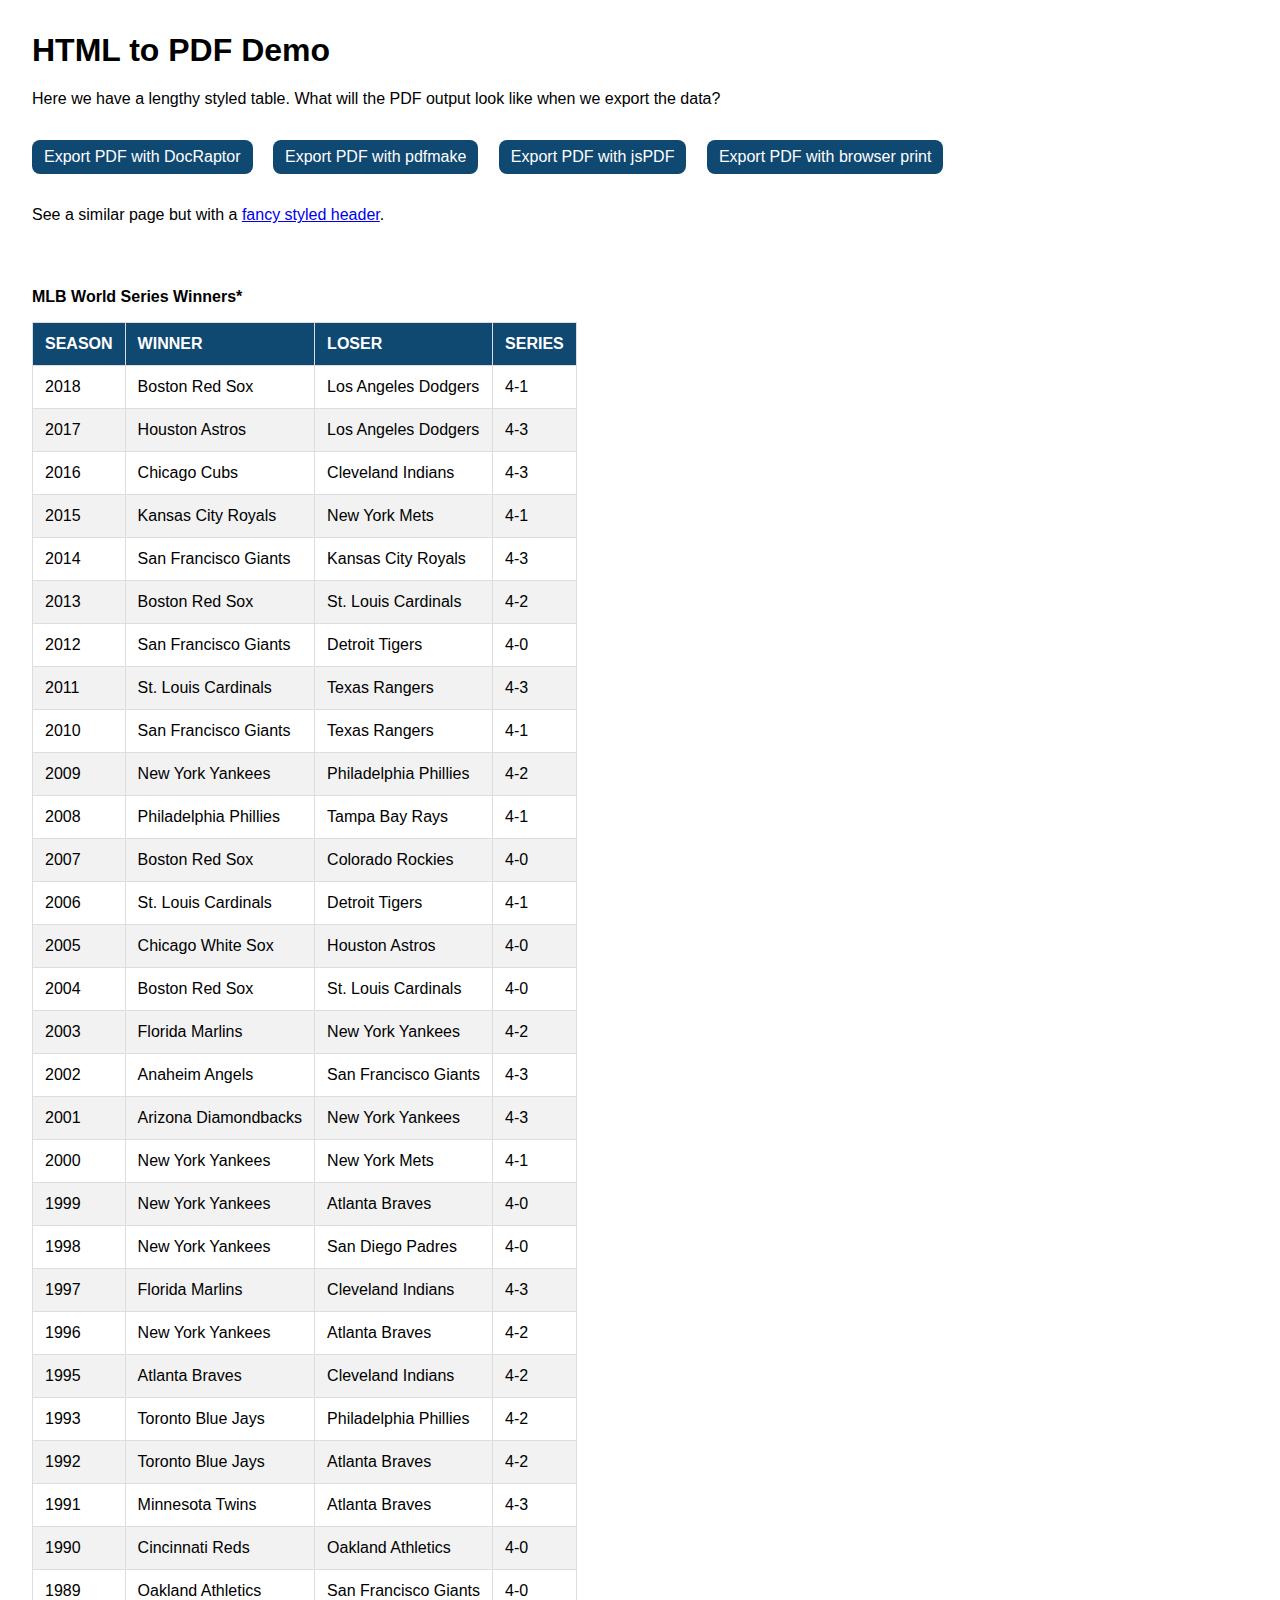
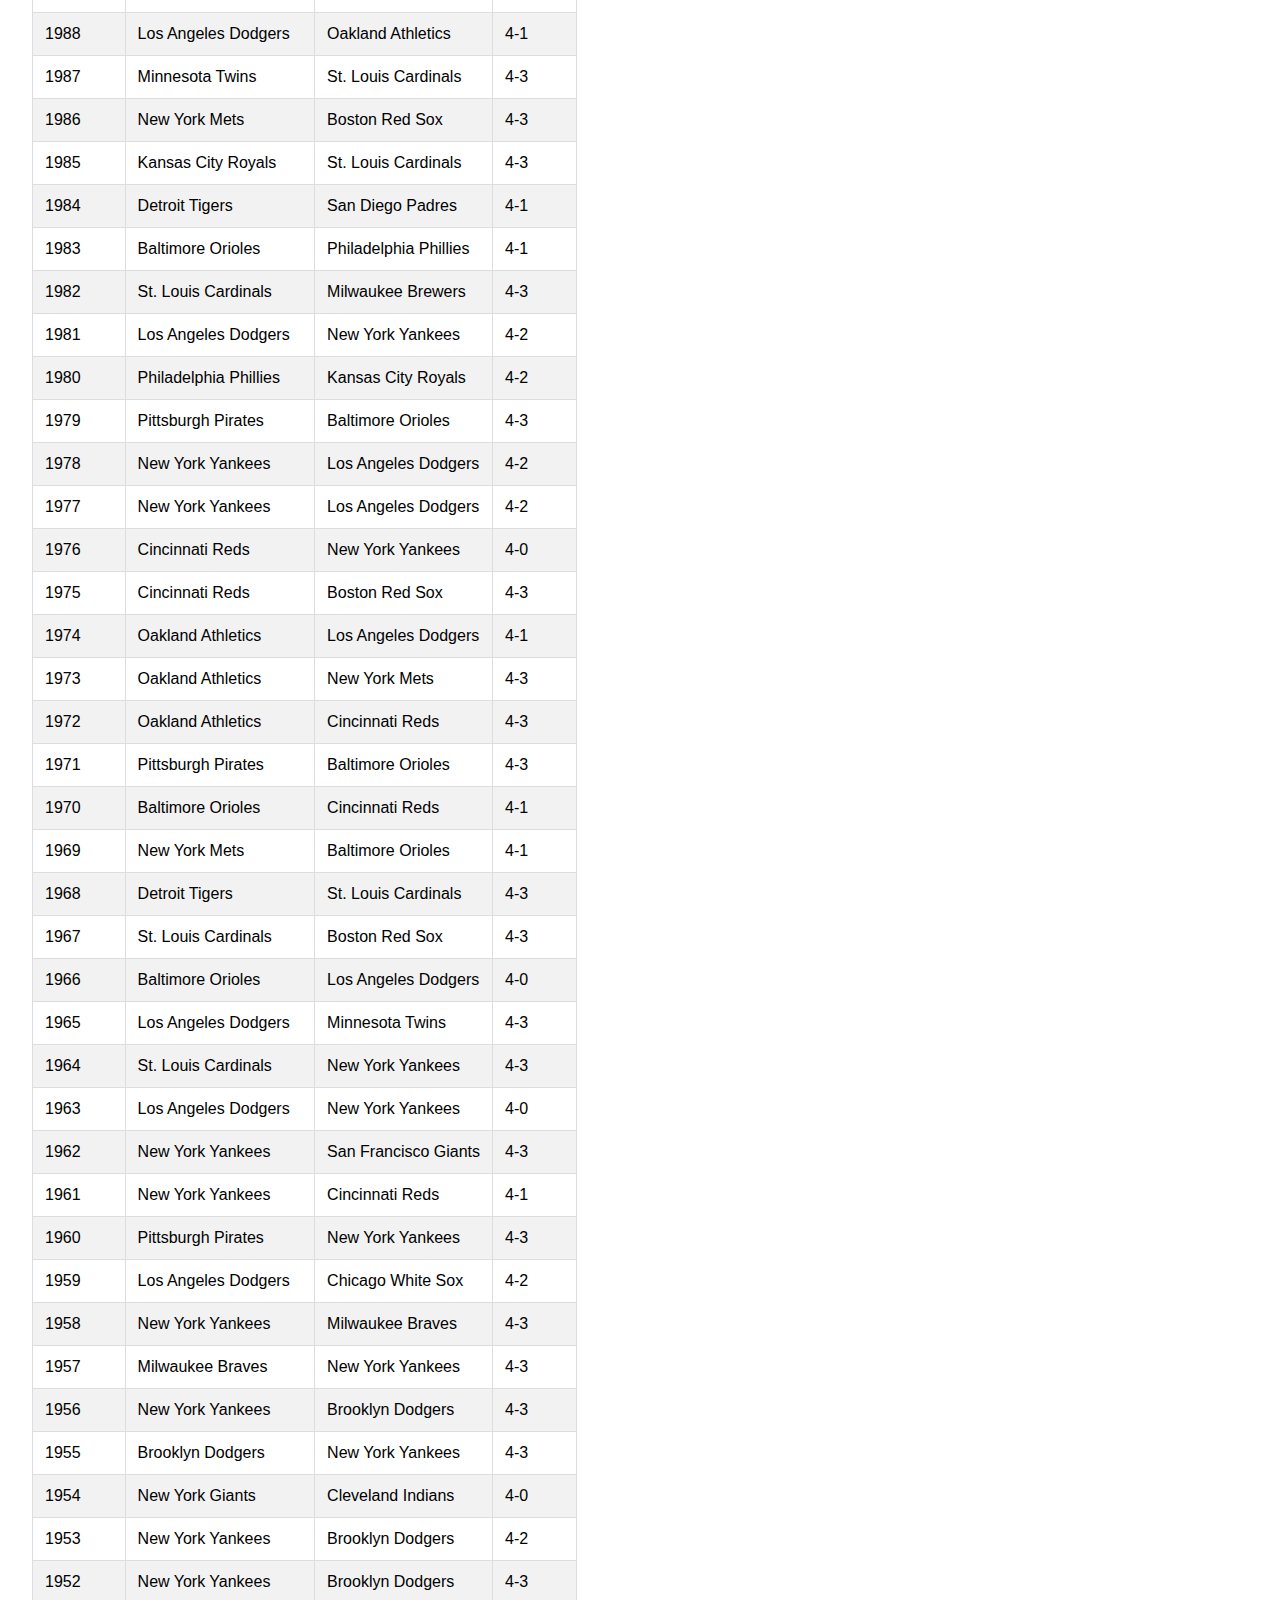
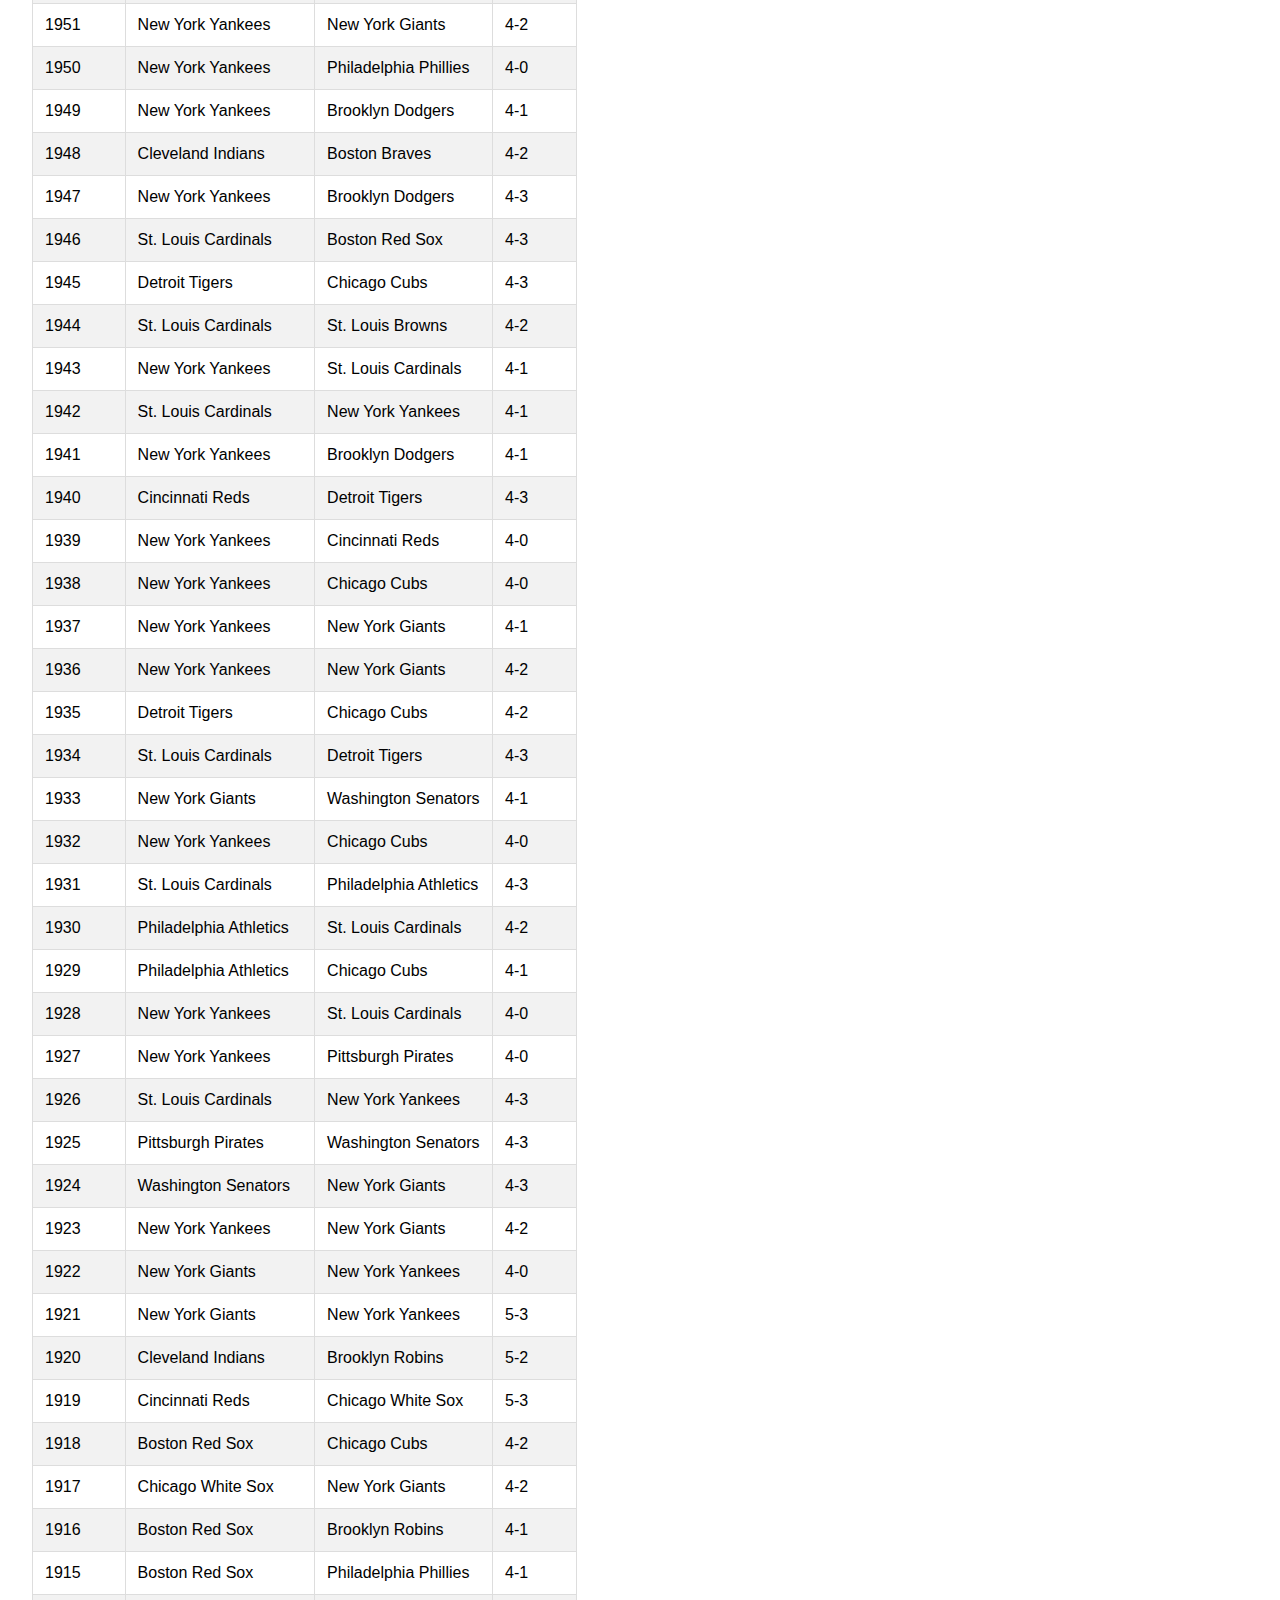
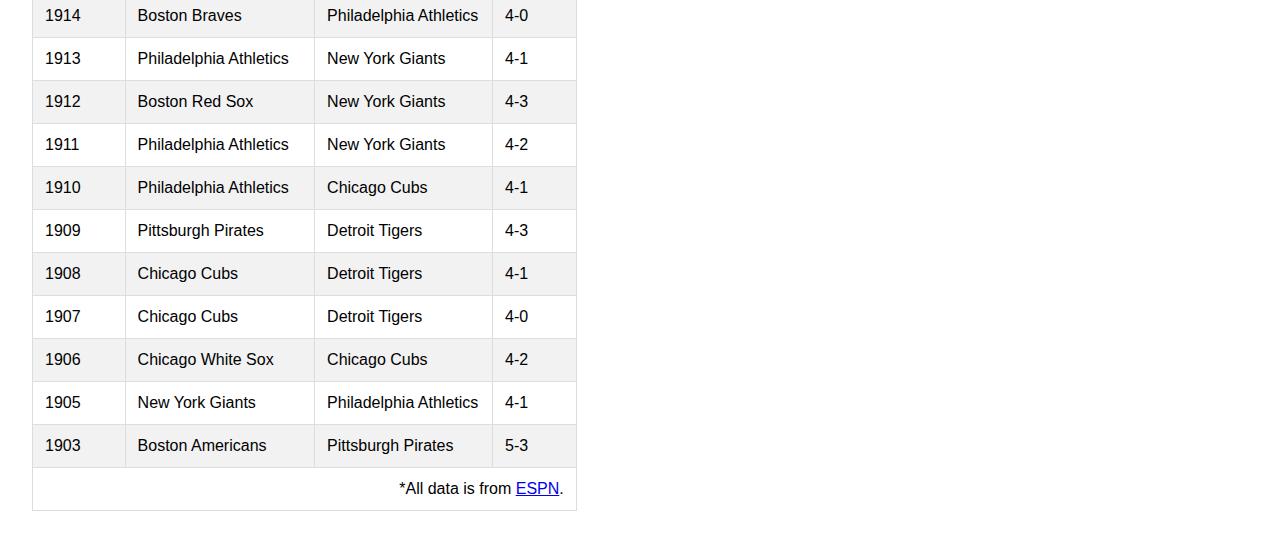
<file: index.html>
<!doctype html>
<html lang="en">
  <head>
    <meta charset="utf-8" />
    <title>HTML to PDF Demo</title>
    <meta name="description" content="HTML to PDF Demo" />
    <meta name="author" content="Tyler Hawkins" />
    <meta name="viewport" content="width=device-width, initial-scale=1" />
    <style>
      body,
      html {
        margin: 0;
        font-family: "Trebuchet MS", Arial, Helvetica, sans-serif;
      }

      html {
        padding: 0;
        font-size: 16px;
      }

      body {
        padding: 2rem;
        font-size: 100%;
      }

      h1 {
        margin-top: 0;
      }

      .buttonContainer {
        margin: 2rem 0;
      }

      .btn {
        padding: 0.5rem 0.75rem;
        font-size: 1rem;
        font-family: inherit;
        font-weight: normal;
        border: none;
        border-radius: 0.5rem;
        background: #0f4871;
        color: #fff;
        cursor: pointer;
        position: relative;
        max-width: 18rem;
        word-break: break-word;
        word-wrap: break-word;
        transition: all 0.5s;
        margin-right: 1rem;
      }

      .btn:focus,
      .btn:hover {
        outline: none;
      }

      .btn:focus::before,
      .btn:hover::before {
        box-shadow: #0f4871 0 0 0 0.0625rem;
        content: '';
        height: calc(100% + 0.25rem);
        left: 0;
        margin-left: -0.25rem;
        margin-top: -0.25rem;
        pointer-events: none;
        position: absolute;
        top: 0;
        width: calc(100% + 0.25rem);
        border-radius: inherit;
        padding: 0.125rem;
      }

      #styledHeaderLink {
        margin-top: 2rem;
      }

      #styledTable {
        border-collapse: collapse;
        width: auto;
      }

      #styledTable caption {
        text-align: left;
        margin: 2rem 0 1rem 0;
        font-weight: bold;
      }

      #styledTable td,
      #styledTable th {
        border: 0.0625rem solid #ddd;
        padding: 0.75rem;
      }

      #styledTable tr:nth-child(even) {
        background-color: #f2f2f2;
      }

      #styledTable tr:hover {
        background-color: #ddd;
      }

      #styledTable th {
        padding-top: 0.75rem;
        padding-bottom: 0.75rem;
        text-align: left;
        background-color: #0f4871;
        color: white;
      }

      #styledTable tfoot {
        text-align: right;
      }

      @media print {
        header,
        .buttonContainer {
          display: none;
        }
      }

      @page {
        margin-top: 80px;
        margin-bottom: 80px;
        @top {
          content: "MLB World Series Winners"
        }
        @bottom {
          /* footer with counter functions to insert page counters */
          content: "Page " counter(page) " of " counter(pages)
        }
      }
    </style>
  </head>
  <body>
    <main>
      <header>
        <h1>HTML to PDF Demo</h1>
        <p>Here we have a lengthy styled table. What will the PDF output look like when we export the data?</p>
      </header>
      <div class="buttonContainer">
        <button class="btn" id="docRaptor">Export PDF with DocRaptor</button>
        <button class="btn" id="pdfmake">Export PDF with pdfmake</button>
        <button class="btn" id="jsPDF">Export PDF with jsPDF</button>
        <button class="btn" id="browserPrint">Export PDF with browser print</button>
        <p id="styledHeaderLink">See a similar page but with a <a href="styled-header.html">fancy styled header</a>.</p>
      </div>
      <table id="styledTable">
        <caption>MLB World Series Winners*</caption>
        <thead>
          <tr class="colhead">
            <th>SEASON</th>
            <th>WINNER</th>
            <th>LOSER</th>
            <th>SERIES</th>
          </tr>
        </thead>
        <tbody>
          <tr class="oddrow">
            <td>2018</td>
            <td>Boston Red Sox</td>
            <td>Los Angeles Dodgers</td>
            <td>4-1</td>
          </tr>
          <tr class="evenrow">
            <td>2017</td>
            <td>Houston Astros</td>
            <td>Los Angeles Dodgers</td>
            <td>4-3</td>
          </tr>
          <tr class="oddrow">
            <td>2016</td>
            <td>Chicago Cubs</td>
            <td>Cleveland Indians</td>
            <td>4-3</td>
          </tr>
          <tr class="evenrow">
            <td>2015</td>
            <td>Kansas City Royals</td>
            <td>New York Mets</td>
            <td>4-1</td>
          </tr>
          <tr class="oddrow">
            <td>2014</td>
            <td>San Francisco Giants</td>
            <td>Kansas City Royals</td>
            <td>4-3</td>
          </tr>
          <tr class="evenrow">
            <td>2013</td>
            <td>Boston Red Sox</td>
            <td>St. Louis Cardinals</td>
            <td>4-2</td>
          </tr>
          <tr class="oddrow">
            <td>2012</td>
            <td>San Francisco Giants</td>
            <td>Detroit Tigers</td>
            <td>4-0</td>
          </tr>
          <tr class="evenrow">
            <td>2011</td>
            <td>St. Louis Cardinals</td>
            <td>Texas Rangers</td>
            <td>4-3</td>
          </tr>
          <tr class="oddrow">
            <td>2010</td>
            <td>San Francisco Giants</td>
            <td>Texas Rangers</td>
            <td>4-1</td>
          </tr>
          <tr class="evenrow">
            <td>2009</td>
            <td>New York Yankees</td>
            <td>Philadelphia Phillies</td>
            <td>4-2</td>
          </tr>
          <tr class="oddrow">
            <td>2008</td>
            <td>Philadelphia Phillies</td>
            <td>Tampa Bay Rays</td>
            <td>4-1</td>
          </tr>
          <tr class="evenrow">
            <td>2007</td>
            <td>Boston Red Sox</td>
            <td>Colorado Rockies</td>
            <td>4-0</td>
          </tr>
          <tr class="oddrow">
            <td>2006</td>
            <td>St. Louis Cardinals</td>
            <td>Detroit Tigers</td>
            <td>4-1</td>
          </tr>
          <tr class="evenrow">
            <td>2005</td>
            <td>Chicago White Sox</td>
            <td>Houston Astros</td>
            <td>4-0</td>
          </tr>
          <tr class="oddrow">
            <td>2004</td>
            <td>Boston Red Sox</td>
            <td>St. Louis Cardinals</td>
            <td>4-0</td>
          </tr>
          <tr class="evenrow">
            <td>2003</td>
            <td>Florida Marlins</td>
            <td>New York Yankees</td>
            <td>4-2</td>
          </tr>
          <tr class="oddrow">
            <td>2002</td>
            <td>Anaheim Angels</td>
            <td>San Francisco Giants</td>
            <td>4-3</td>
          </tr>
          <tr class="evenrow">
            <td>2001</td>
            <td>Arizona Diamondbacks</td>
            <td>New York Yankees</td>
            <td>4-3</td>
          </tr>
          <tr class="oddrow">
            <td>2000</td>
            <td>New York Yankees</td>
            <td>New York Mets</td>
            <td>4-1</td>
          </tr>
          <tr class="evenrow">
            <td>1999</td>
            <td>New York Yankees</td>
            <td>Atlanta Braves</td>
            <td>4-0</td>
          </tr>
          <tr class="oddrow">
            <td>1998</td>
            <td>New York Yankees</td>
            <td>San Diego Padres</td>
            <td>4-0</td>
          </tr>
          <tr class="evenrow">
            <td>1997</td>
            <td>Florida Marlins</td>
            <td>Cleveland Indians</td>
            <td>4-3</td>
          </tr>
          <tr class="oddrow">
            <td>1996</td>
            <td>New York Yankees</td>
            <td>Atlanta Braves</td>
            <td>4-2</td>
          </tr>
          <tr class="evenrow">
            <td>1995</td>
            <td>Atlanta Braves</td>
            <td>Cleveland Indians</td>
            <td>4-2</td>
          </tr>
          <tr class="oddrow">
            <td>1993</td>
            <td>Toronto Blue Jays</td>
            <td>Philadelphia Phillies</td>
            <td>4-2</td>
          </tr>
          <tr class="evenrow">
            <td>1992</td>
            <td>Toronto Blue Jays</td>
            <td>Atlanta Braves</td>
            <td>4-2</td>
          </tr>
          <tr class="oddrow">
            <td>1991</td>
            <td>Minnesota Twins</td>
            <td>Atlanta Braves</td>
            <td>4-3</td>
          </tr>
          <tr class="evenrow">
            <td>1990</td>
            <td>Cincinnati Reds</td>
            <td>Oakland Athletics</td>
            <td>4-0</td>
          </tr>
          <tr class="oddrow">
            <td>1989</td>
            <td>Oakland Athletics</td>
            <td>San Francisco Giants</td>
            <td>4-0</td>
          </tr>
          <tr class="evenrow">
            <td>1988</td>
            <td>Los Angeles Dodgers</td>
            <td>Oakland Athletics</td>
            <td>4-1</td>
          </tr>
          <tr class="oddrow">
            <td>1987</td>
            <td>Minnesota Twins</td>
            <td>St. Louis Cardinals</td>
            <td>4-3</td>
          </tr>
          <tr class="evenrow">
            <td>1986</td>
            <td>New York Mets</td>
            <td>Boston Red Sox</td>
            <td>4-3</td>
          </tr>
          <tr class="oddrow">
            <td>1985</td>
            <td>Kansas City Royals</td>
            <td>St. Louis Cardinals</td>
            <td>4-3</td>
          </tr>
          <tr class="evenrow">
            <td>1984</td>
            <td>Detroit Tigers</td>
            <td>San Diego Padres</td>
            <td>4-1</td>
          </tr>
          <tr class="oddrow">
            <td>1983</td>
            <td>Baltimore Orioles</td>
            <td>Philadelphia Phillies</td>
            <td>4-1</td>
          </tr>
          <tr class="evenrow">
            <td>1982</td>
            <td>St. Louis Cardinals</td>
            <td>Milwaukee Brewers</td>
            <td>4-3</td>
          </tr>
          <tr class="oddrow">
            <td>1981</td>
            <td>Los Angeles Dodgers</td>
            <td>New York Yankees</td>
            <td>4-2</td>
          </tr>
          <tr class="evenrow">
            <td>1980</td>
            <td>Philadelphia Phillies</td>
            <td>Kansas City Royals</td>
            <td>4-2</td>
          </tr>
          <tr class="oddrow">
            <td>1979</td>
            <td>Pittsburgh Pirates</td>
            <td>Baltimore Orioles</td>
            <td>4-3</td>
          </tr>
          <tr class="evenrow">
            <td>1978</td>
            <td>New York Yankees</td>
            <td>Los Angeles Dodgers</td>
            <td>4-2</td>
          </tr>
          <tr class="oddrow">
            <td>1977</td>
            <td>New York Yankees</td>
            <td>Los Angeles Dodgers</td>
            <td>4-2</td>
          </tr>
          <tr class="evenrow">
            <td>1976</td>
            <td>Cincinnati Reds</td>
            <td>New York Yankees</td>
            <td>4-0</td>
          </tr>
          <tr class="oddrow">
            <td>1975</td>
            <td>Cincinnati Reds</td>
            <td>Boston Red Sox</td>
            <td>4-3</td>
          </tr>
          <tr class="evenrow">
            <td>1974</td>
            <td>Oakland Athletics</td>
            <td>Los Angeles Dodgers</td>
            <td>4-1</td>
          </tr>
          <tr class="oddrow">
            <td>1973</td>
            <td>Oakland Athletics</td>
            <td>New York Mets</td>
            <td>4-3</td>
          </tr>
          <tr class="evenrow">
            <td>1972</td>
            <td>Oakland Athletics</td>
            <td>Cincinnati Reds</td>
            <td>4-3</td>
          </tr>
          <tr class="oddrow">
            <td>1971</td>
            <td>Pittsburgh Pirates</td>
            <td>Baltimore Orioles</td>
            <td>4-3</td>
          </tr>
          <tr class="evenrow">
            <td>1970</td>
            <td>Baltimore Orioles</td>
            <td>Cincinnati Reds</td>
            <td>4-1</td>
          </tr>
          <tr class="oddrow">
            <td>1969</td>
            <td>New York Mets</td>
            <td>Baltimore Orioles</td>
            <td>4-1</td>
          </tr>
          <tr class="evenrow">
            <td>1968</td>
            <td>Detroit Tigers</td>
            <td>St. Louis Cardinals</td>
            <td>4-3</td>
          </tr>
          <tr class="oddrow">
            <td>1967</td>
            <td>St. Louis Cardinals</td>
            <td>Boston Red Sox</td>
            <td>4-3</td>
          </tr>
          <tr class="evenrow">
            <td>1966</td>
            <td>Baltimore Orioles</td>
            <td>Los Angeles Dodgers</td>
            <td>4-0</td>
          </tr>
          <tr class="oddrow">
            <td>1965</td>
            <td>Los Angeles Dodgers</td>
            <td>Minnesota Twins</td>
            <td>4-3</td>
          </tr>
          <tr class="evenrow">
            <td>1964</td>
            <td>St. Louis Cardinals</td>
            <td>New York Yankees</td>
            <td>4-3</td>
          </tr>
          <tr class="oddrow">
            <td>1963</td>
            <td>Los Angeles Dodgers</td>
            <td>New York Yankees</td>
            <td>4-0</td>
          </tr>
          <tr class="evenrow">
            <td>1962</td>
            <td>New York Yankees</td>
            <td>San Francisco Giants</td>
            <td>4-3</td>
          </tr>
          <tr class="oddrow">
            <td>1961</td>
            <td>New York Yankees</td>
            <td>Cincinnati Reds</td>
            <td>4-1</td>
          </tr>
          <tr class="evenrow">
            <td>1960</td>
            <td>Pittsburgh Pirates</td>
            <td>New York Yankees</td>
            <td>4-3</td>
          </tr>
          <tr class="oddrow">
            <td>1959</td>
            <td>Los Angeles Dodgers</td>
            <td>Chicago White Sox</td>
            <td>4-2</td>
          </tr>
          <tr class="evenrow">
            <td>1958</td>
            <td>New York Yankees</td>
            <td>Milwaukee Braves</td>
            <td>4-3</td>
          </tr>
          <tr class="oddrow">
            <td>1957</td>
            <td>Milwaukee Braves</td>
            <td>New York Yankees</td>
            <td>4-3</td>
          </tr>
          <tr class="evenrow">
            <td>1956</td>
            <td>New York Yankees</td>
            <td>Brooklyn Dodgers</td>
            <td>4-3</td>
          </tr>
          <tr class="oddrow">
            <td>1955</td>
            <td>Brooklyn Dodgers</td>
            <td>New York Yankees</td>
            <td>4-3</td>
          </tr>
          <tr class="evenrow">
            <td>1954</td>
            <td>New York Giants</td>
            <td>Cleveland Indians</td>
            <td>4-0</td>
          </tr>
          <tr class="oddrow">
            <td>1953</td>
            <td>New York Yankees</td>
            <td>Brooklyn Dodgers</td>
            <td>4-2</td>
          </tr>
          <tr class="evenrow">
            <td>1952</td>
            <td>New York Yankees</td>
            <td>Brooklyn Dodgers</td>
            <td>4-3</td>
          </tr>
          <tr class="oddrow">
            <td>1951</td>
            <td>New York Yankees</td>
            <td>New York Giants</td>
            <td>4-2</td>
          </tr>
          <tr class="evenrow">
            <td>1950</td>
            <td>New York Yankees</td>
            <td>Philadelphia Phillies</td>
            <td>4-0</td>
          </tr>
          <tr class="oddrow">
            <td>1949</td>
            <td>New York Yankees</td>
            <td>Brooklyn Dodgers</td>
            <td>4-1</td>
          </tr>
          <tr class="evenrow">
            <td>1948</td>
            <td>Cleveland Indians</td>
            <td>Boston Braves</td>
            <td>4-2</td>
          </tr>
          <tr class="oddrow">
            <td>1947</td>
            <td>New York Yankees</td>
            <td>Brooklyn Dodgers</td>
            <td>4-3</td>
          </tr>
          <tr class="evenrow">
            <td>1946</td>
            <td>St. Louis Cardinals</td>
            <td>Boston Red Sox</td>
            <td>4-3</td>
          </tr>
          <tr class="oddrow">
            <td>1945</td>
            <td>Detroit Tigers</td>
            <td>Chicago Cubs</td>
            <td>4-3</td>
          </tr>
          <tr class="evenrow">
            <td>1944</td>
            <td>St. Louis Cardinals</td>
            <td>St. Louis Browns</td>
            <td>4-2</td>
          </tr>
          <tr class="oddrow">
            <td>1943</td>
            <td>New York Yankees</td>
            <td>St. Louis Cardinals</td>
            <td>4-1</td>
          </tr>
          <tr class="evenrow">
            <td>1942</td>
            <td>St. Louis Cardinals</td>
            <td>New York Yankees</td>
            <td>4-1</td>
          </tr>
          <tr class="oddrow">
            <td>1941</td>
            <td>New York Yankees</td>
            <td>Brooklyn Dodgers</td>
            <td>4-1</td>
          </tr>
          <tr class="evenrow">
            <td>1940</td>
            <td>Cincinnati Reds</td>
            <td>Detroit Tigers</td>
            <td>4-3</td>
          </tr>
          <tr class="oddrow">
            <td>1939</td>
            <td>New York Yankees</td>
            <td>Cincinnati Reds</td>
            <td>4-0</td>
          </tr>
          <tr class="evenrow">
            <td>1938</td>
            <td>New York Yankees</td>
            <td>Chicago Cubs</td>
            <td>4-0</td>
          </tr>
          <tr class="oddrow">
            <td>1937</td>
            <td>New York Yankees</td>
            <td>New York Giants</td>
            <td>4-1</td>
          </tr>
          <tr class="evenrow">
            <td>1936</td>
            <td>New York Yankees</td>
            <td>New York Giants</td>
            <td>4-2</td>
          </tr>
          <tr class="oddrow">
            <td>1935</td>
            <td>Detroit Tigers</td>
            <td>Chicago Cubs</td>
            <td>4-2</td>
          </tr>
          <tr class="evenrow">
            <td>1934</td>
            <td>St. Louis Cardinals</td>
            <td>Detroit Tigers</td>
            <td>4-3</td>
          </tr>
          <tr class="oddrow">
            <td>1933</td>
            <td>New York Giants</td>
            <td>Washington Senators</td>
            <td>4-1</td>
          </tr>
          <tr class="evenrow">
            <td>1932</td>
            <td>New York Yankees</td>
            <td>Chicago Cubs</td>
            <td>4-0</td>
          </tr>
          <tr class="oddrow">
            <td>1931</td>
            <td>St. Louis Cardinals</td>
            <td>Philadelphia Athletics</td>
            <td>4-3</td>
          </tr>
          <tr class="evenrow">
            <td>1930</td>
            <td>Philadelphia Athletics</td>
            <td>St. Louis Cardinals</td>
            <td>4-2</td>
          </tr>
          <tr class="oddrow">
            <td>1929</td>
            <td>Philadelphia Athletics</td>
            <td>Chicago Cubs</td>
            <td>4-1</td>
          </tr>
          <tr class="evenrow">
            <td>1928</td>
            <td>New York Yankees</td>
            <td>St. Louis Cardinals</td>
            <td>4-0</td>
          </tr>
          <tr class="oddrow">
            <td>1927</td>
            <td>New York Yankees</td>
            <td>Pittsburgh Pirates</td>
            <td>4-0</td>
          </tr>
          <tr class="evenrow">
            <td>1926</td>
            <td>St. Louis Cardinals</td>
            <td>New York Yankees</td>
            <td>4-3</td>
          </tr>
          <tr class="oddrow">
            <td>1925</td>
            <td>Pittsburgh Pirates</td>
            <td>Washington Senators</td>
            <td>4-3</td>
          </tr>
          <tr class="evenrow">
            <td>1924</td>
            <td>Washington Senators</td>
            <td>New York Giants</td>
            <td>4-3</td>
          </tr>
          <tr class="oddrow">
            <td>1923</td>
            <td>New York Yankees</td>
            <td>New York Giants</td>
            <td>4-2</td>
          </tr>
          <tr class="evenrow">
            <td>1922</td>
            <td>New York Giants</td>
            <td>New York Yankees</td>
            <td>4-0</td>
          </tr>
          <tr class="oddrow">
            <td>1921</td>
            <td>New York Giants</td>
            <td>New York Yankees</td>
            <td>5-3</td>
          </tr>
          <tr class="evenrow">
            <td>1920</td>
            <td>Cleveland Indians</td>
            <td>Brooklyn Robins</td>
            <td>5-2</td>
          </tr>
          <tr class="oddrow">
            <td>1919</td>
            <td>Cincinnati Reds</td>
            <td>Chicago White Sox</td>
            <td>5-3</td>
          </tr>
          <tr class="evenrow">
            <td>1918</td>
            <td>Boston Red Sox</td>
            <td>Chicago Cubs</td>
            <td>4-2</td>
          </tr>
          <tr class="oddrow">
            <td>1917</td>
            <td>Chicago White Sox</td>
            <td>New York Giants</td>
            <td>4-2</td>
          </tr>
          <tr class="evenrow">
            <td>1916</td>
            <td>Boston Red Sox</td>
            <td>Brooklyn Robins</td>
            <td>4-1</td>
          </tr>
          <tr class="oddrow">
            <td>1915</td>
            <td>Boston Red Sox</td>
            <td>Philadelphia Phillies</td>
            <td>4-1</td>
          </tr>
          <tr class="evenrow">
            <td>1914</td>
            <td>Boston Braves</td>
            <td>Philadelphia Athletics</td>
            <td>4-0</td>
          </tr>
          <tr class="oddrow">
            <td>1913</td>
            <td>Philadelphia Athletics</td>
            <td>New York Giants</td>
            <td>4-1</td>
          </tr>
          <tr class="evenrow">
            <td>1912</td>
            <td>Boston Red Sox</td>
            <td>New York Giants</td>
            <td>4-3</td>
          </tr>
          <tr class="oddrow">
            <td>1911</td>
            <td>Philadelphia Athletics</td>
            <td>New York Giants</td>
            <td>4-2</td>
          </tr>
          <tr class="evenrow">
            <td>1910</td>
            <td>Philadelphia Athletics</td>
            <td>Chicago Cubs</td>
            <td>4-1</td>
          </tr>
          <tr class="oddrow">
            <td>1909</td>
            <td>Pittsburgh Pirates</td>
            <td>Detroit Tigers</td>
            <td>4-3</td>
          </tr>
          <tr class="evenrow">
            <td>1908</td>
            <td>Chicago Cubs</td>
            <td>Detroit Tigers</td>
            <td>4-1</td>
          </tr>
          <tr class="oddrow">
            <td>1907</td>
            <td>Chicago Cubs</td>
            <td>Detroit Tigers</td>
            <td>4-0</td>
          </tr>
          <tr class="evenrow">
            <td>1906</td>
            <td>Chicago White Sox</td>
            <td>Chicago Cubs</td>
            <td>4-2</td>
          </tr>
          <tr class="oddrow">
            <td>1905</td>
            <td>New York Giants</td>
            <td>Philadelphia Athletics</td>
            <td>4-1</td>
          </tr>
          <tr class="evenrow">
            <td>1903</td>
            <td>Boston Americans</td>
            <td>Pittsburgh Pirates</td>
            <td>5-3</td>
          </tr>
        </tbody>
        <tfoot>
          <tr>
            <td colspan="4">*All data is from <a href="http://www.espn.com/mlb/worldseries/history/winners">ESPN</a>.</td>
          </tr>
        </tfoot>
      </table>
    </main>

    <!-- For DocRaptor -->
    <script src="scripts/docraptor.1.0.0.js"></script>

    <!-- For pdfmake -->
    <script src="scripts/pdfmake.0.1.68.min.js"></script>
    <script src="scripts/pdfmake.vfs_fonts.0.1.68.min.js"></script>
    
    <!-- For jsPDF -->
    <script src="scripts/html2canvas.1.0.0-rc.7.js"></script>
    <script src="scripts/dompurify.2.2.0.min.js"></script>
    <script src="scripts/jspdf.2.1.1.umd.min.js"></script>

    <!-- PDF export methods I wrote using the libraries above -->
    <script src="scripts/pdfExportMethods.js"></script>
  </body>
</html>
</file>
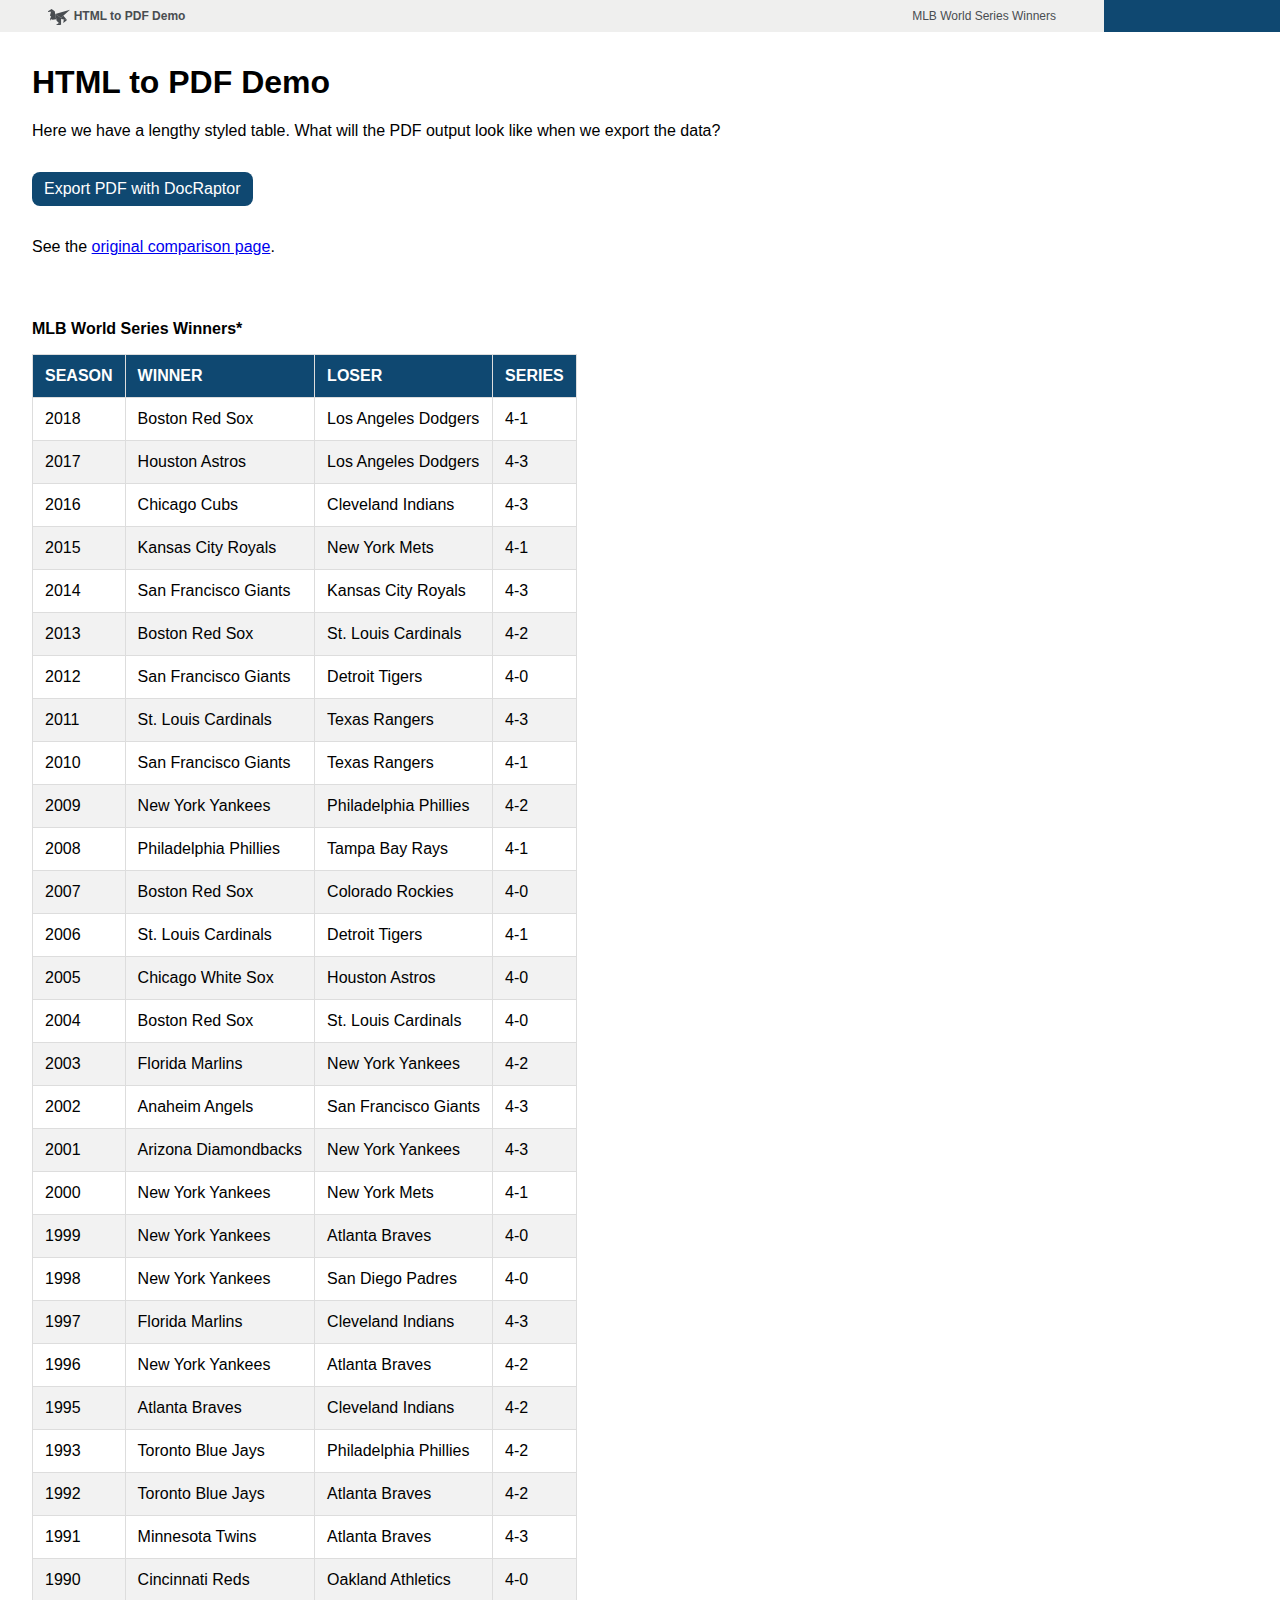
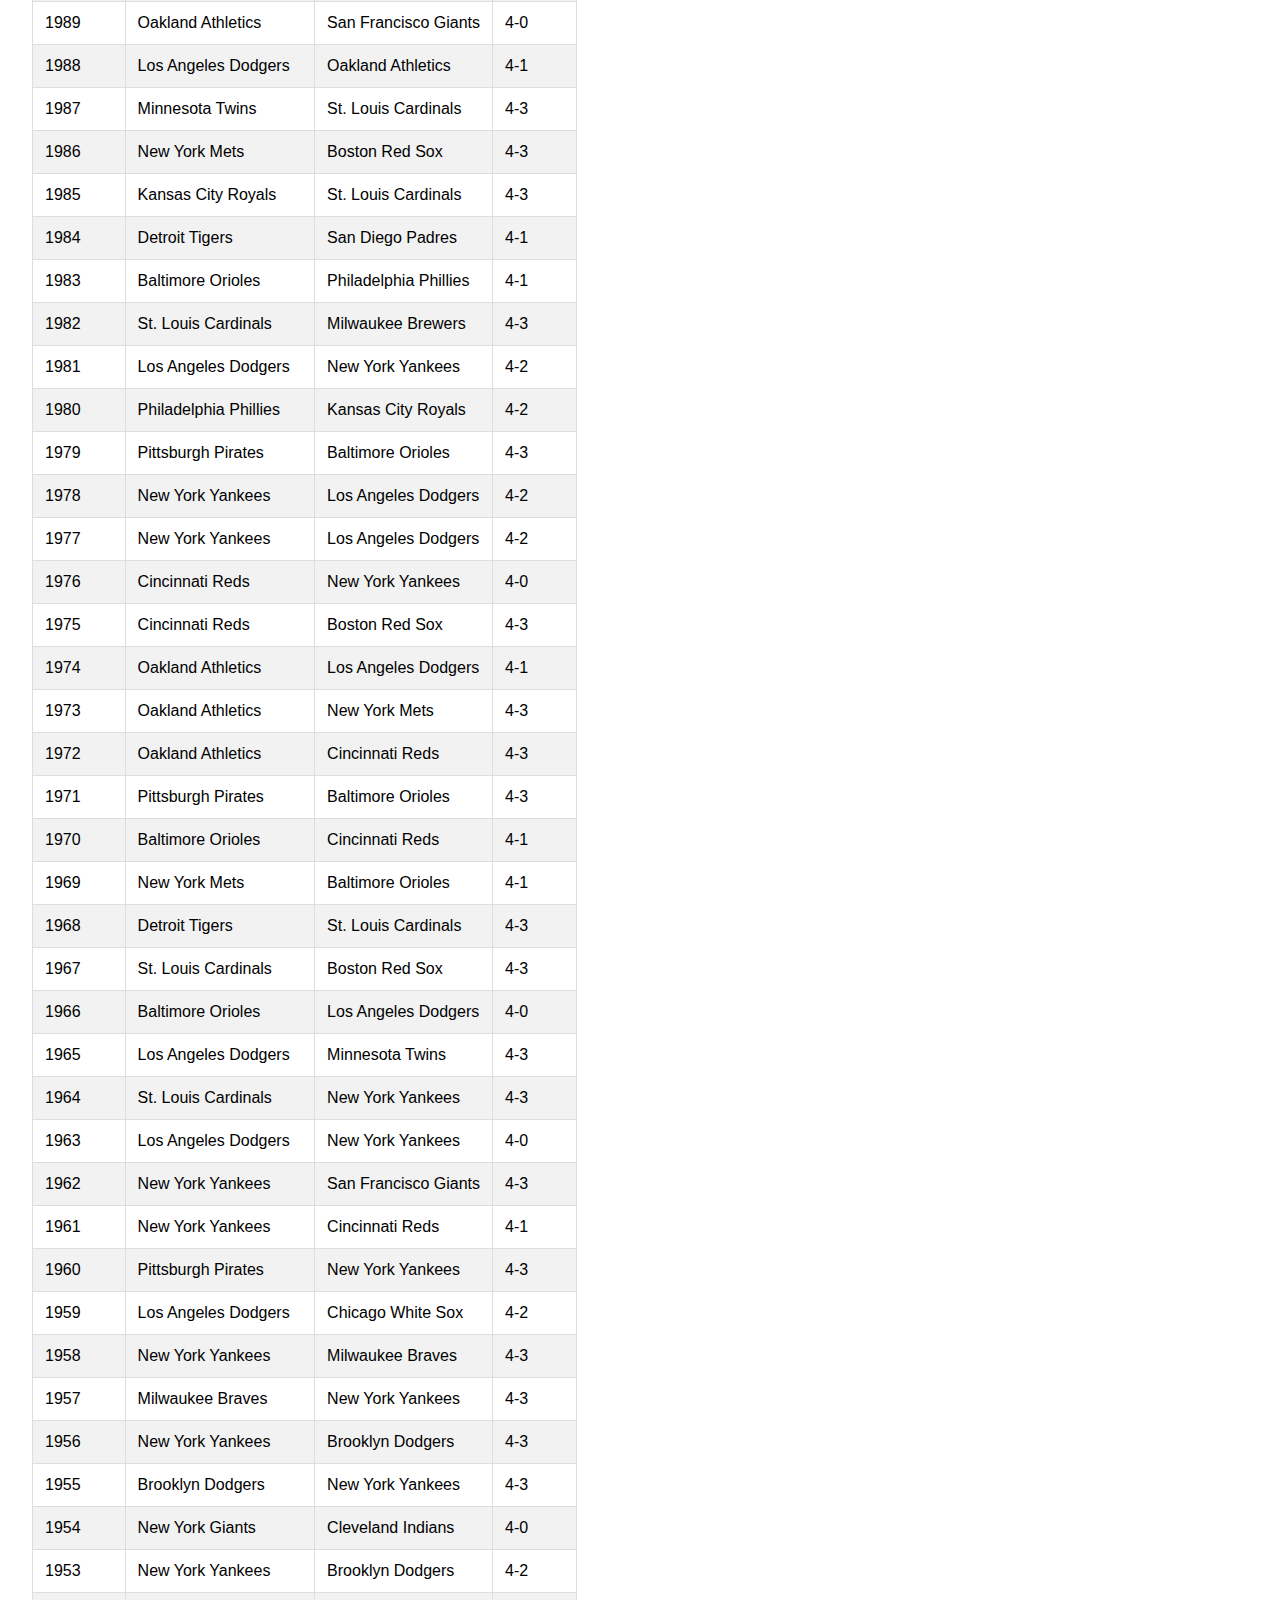
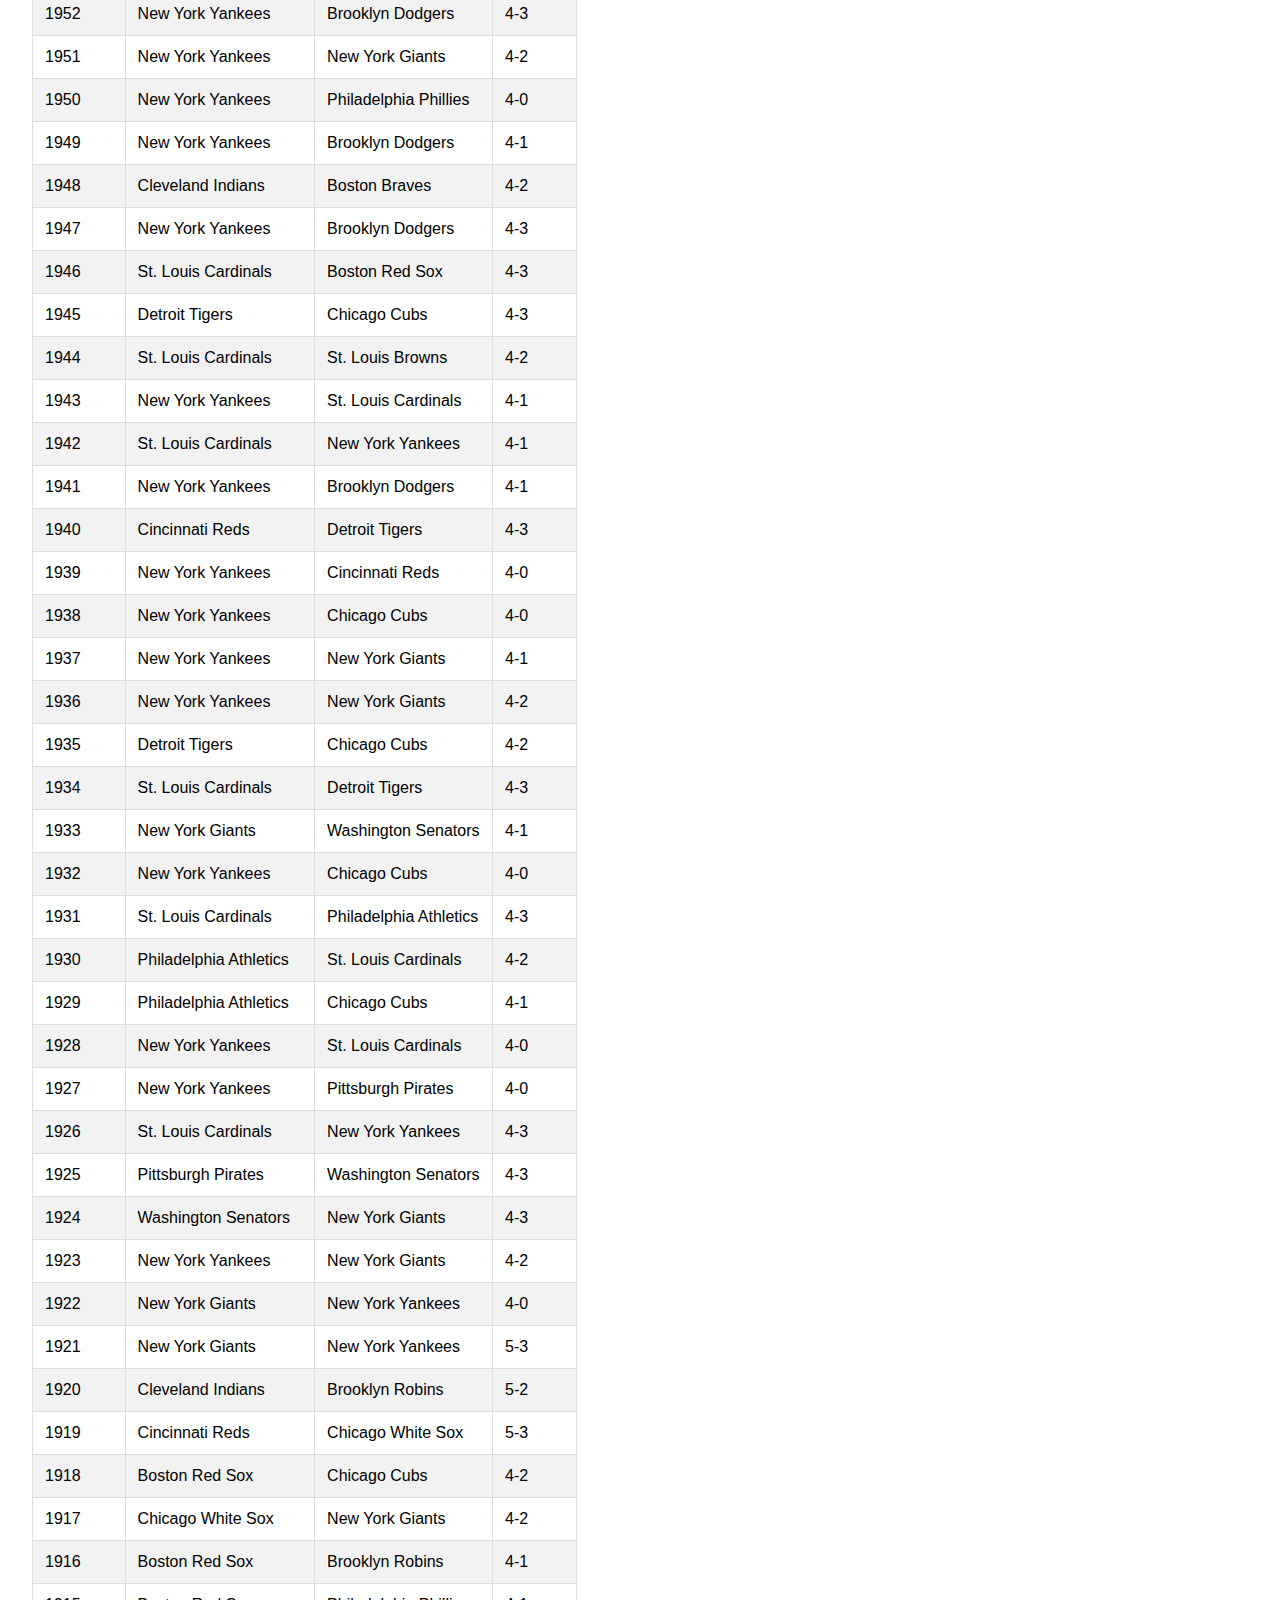
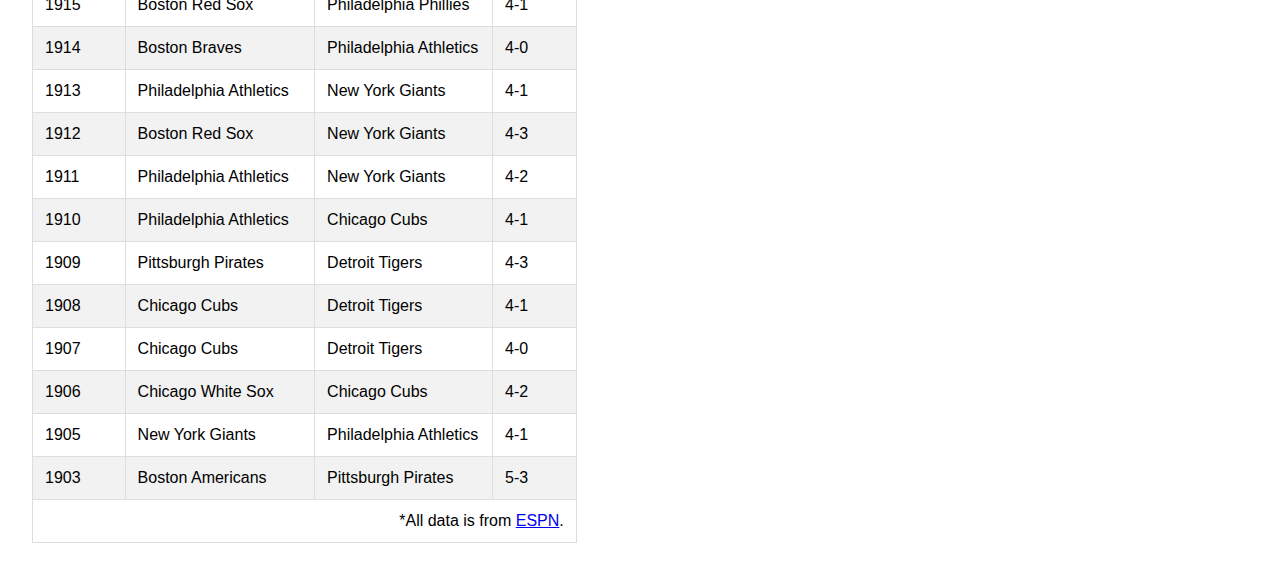
<file: styled-header.html>
<!doctype html>
<html lang="en">
  <head>
    <meta charset="utf-8" />
    <title>HTML to PDF Demo</title>
    <meta name="description" content="HTML to PDF Demo" />
    <meta name="author" content="Tyler Hawkins" />
    <meta name="viewport" content="width=device-width, initial-scale=1" />
    <style>
      body,
      html {
        margin: 0;
        font-family: "Trebuchet MS", Arial, Helvetica, sans-serif;
      }

      html {
        padding: 0;
        font-size: 16px;
      }

      body {
        padding: 2rem;
        font-size: 100%;
      }

      h1 {
        margin-top: 0;
      }

      .buttonContainer {
        margin: 2rem 0;
      }

      .btn {
        padding: 0.5rem 0.75rem;
        font-size: 1rem;
        font-family: inherit;
        font-weight: normal;
        border: none;
        border-radius: 0.5rem;
        background: #0f4871;
        color: #fff;
        cursor: pointer;
        position: relative;
        max-width: 18rem;
        word-break: break-word;
        word-wrap: break-word;
        transition: all 0.5s;
        margin-right: 1rem;
      }

      .btn:focus,
      .btn:hover {
        outline: none;
      }

      .btn:focus::before,
      .btn:hover::before {
        box-shadow: #0f4871 0 0 0 0.0625rem;
        content: '';
        height: calc(100% + 0.25rem);
        left: 0;
        margin-left: -0.25rem;
        margin-top: -0.25rem;
        pointer-events: none;
        position: absolute;
        top: 0;
        width: calc(100% + 0.25rem);
        border-radius: inherit;
        padding: 0.125rem;
      }

      #originalPageLink {
        margin-top: 2rem;
      }

      #styledTable {
        border-collapse: collapse;
        width: auto;
      }

      #styledTable caption {
        text-align: left;
        margin: 2rem 0 1rem 0;
        font-weight: bold;
      }

      #styledTable td,
      #styledTable th {
        border: 0.0625rem solid #ddd;
        padding: 0.75rem;
      }

      #styledTable tr:nth-child(even) {
        background-color: #f2f2f2;
      }

      #styledTable tr:hover {
        background-color: #ddd;
      }

      #styledTable th {
        padding-top: 0.75rem;
        padding-bottom: 0.75rem;
        text-align: left;
        background-color: #0f4871;
        color: white;
      }

      #styledTable tfoot {
        text-align: right;
      }

      @media print {
        #nonPrintHeader,
        .buttonContainer {
          display: none;
        }
      }

      /*
      This section shows how we use our <header> as the document header. More information
      on headers can be found at:
      https://help.docraptor.com/en/articles/1067094-headers-footers-for-pdfs
      */
      @page {
        margin: 6rem 0 3rem;
        @top {
          content: flow(header-flow);
          vertical-align: bottom;
        }
      }

      header {
        flow: static(header-flow);
      }


      /*
      Page numbers are simple! Visit our documentation for other counter
      styles, how to reset the counters, and much more:
      https://help.docraptor.com/en/articles/1082618-page-numbers
      */
      .headerPageNumber {
        content: "Page " counter(page);
      }

      .headerBar {
        display: flex;
        height: 2rem;
        font-size: 0.75rem;
        line-height: 2rem;
        color: #494D51;
        background-color: #EFEFEE;
        margin: -2rem -2rem 2rem -2rem;
      }

      .headerLogo {
        padding-left: 3rem;
        font-weight: 600;
      }

      .headerText {
        text-align: right;
        flex-grow: 1;
        padding-right: 3rem;
      }

      .headerLogo svg {
        height: 1rem;
        width: auto;
        vertical-align: middle;
        fill: #494D51;
      }

      .headerPageNumber {
        padding-right: 3rem;
        width: 8rem;
        background-color: #0f4871;
        color: #FFF;
        text-align: right;
        font-weight: 600;
      }
    </style>
  </head>
  <body>
    <main>
      <header id="docRaptorHeader">
        <div class="headerBar">
          <div class="headerLogo">
            <svg xmlns="http://www.w3.org/2000/svg" xmlns:xlink="http://www.w3.org/1999/xlink" width="60" height="43" viewBox="0 0 60 43">
              <path fill-rule="evenodd" d="M30.9175892,37.6568047 L38.6666667,43 L25.3333333,43 L30.9175892,37.6568047 Z M40.2666667,14.2485207 L36.8506093,31.3370806 L24.9163521,42.7455621 L24.8,24.0158974 L40.2666667,14.2485207 Z M17.5368486,28.4970414 L18.9333333,37.9112426 L9.06666667,30.0124369 L17.5368486,28.4970414 Z M54.4,26.2071006 L53.12,31.295858 L51.2,27.8379248 L54.4,26.2071006 Z M18.5458369,18.3195266 L24.5105868,23.4940508 L24.5333333,27.0228783 L8.8,29.7692308 L18.5458369,18.3195266 Z M41.8148432,6.10650888 L51.9296098,7.33865605 L54.6666667,17.5556127 L51.409,20.851 L54.6666667,25.5350498 L47.8920124,29.0059172 L38.1333333,27.4352368 L40.197,17.039 L41.8148432,6.10650888 Z M0,1.52662722 L40.5333333,13.6691832 L24.9813247,23.408284 L0,1.52662722 Z M50.3634344,0 L60,5.7116255 L60,7.88757396 L41.8666667,5.7116255 L50.3634344,0 Z" transform="matrix(-1 0 0 1 60 0)"></path>
            </svg>
             HTML to PDF Demo
          </div>
          <div class="headerText">MLB World Series Winners</div>
          <div class="headerPageNumber"></div>
        </div>
      </header>
      <header id="nonPrintHeader">
        <h1>HTML to PDF Demo</h1>
        <p>Here we have a lengthy styled table. What will the PDF output look like when we export the data?</p>
      </header>
      <div class="buttonContainer">
        <button class="btn" id="docRaptor">Export PDF with DocRaptor</button>
        <p id="originalPageLink">See the <a href="index.html">original comparison page</a>.</p>
      </div>
      <table id="styledTable">
        <caption>MLB World Series Winners*</caption>
        <thead>
          <tr class="colhead">
            <th>SEASON</th>
            <th>WINNER</th>
            <th>LOSER</th>
            <th>SERIES</th>
          </tr>
        </thead>
        <tbody>
          <tr class="oddrow">
            <td>2018</td>
            <td>Boston Red Sox</td>
            <td>Los Angeles Dodgers</td>
            <td>4-1</td>
          </tr>
          <tr class="evenrow">
            <td>2017</td>
            <td>Houston Astros</td>
            <td>Los Angeles Dodgers</td>
            <td>4-3</td>
          </tr>
          <tr class="oddrow">
            <td>2016</td>
            <td>Chicago Cubs</td>
            <td>Cleveland Indians</td>
            <td>4-3</td>
          </tr>
          <tr class="evenrow">
            <td>2015</td>
            <td>Kansas City Royals</td>
            <td>New York Mets</td>
            <td>4-1</td>
          </tr>
          <tr class="oddrow">
            <td>2014</td>
            <td>San Francisco Giants</td>
            <td>Kansas City Royals</td>
            <td>4-3</td>
          </tr>
          <tr class="evenrow">
            <td>2013</td>
            <td>Boston Red Sox</td>
            <td>St. Louis Cardinals</td>
            <td>4-2</td>
          </tr>
          <tr class="oddrow">
            <td>2012</td>
            <td>San Francisco Giants</td>
            <td>Detroit Tigers</td>
            <td>4-0</td>
          </tr>
          <tr class="evenrow">
            <td>2011</td>
            <td>St. Louis Cardinals</td>
            <td>Texas Rangers</td>
            <td>4-3</td>
          </tr>
          <tr class="oddrow">
            <td>2010</td>
            <td>San Francisco Giants</td>
            <td>Texas Rangers</td>
            <td>4-1</td>
          </tr>
          <tr class="evenrow">
            <td>2009</td>
            <td>New York Yankees</td>
            <td>Philadelphia Phillies</td>
            <td>4-2</td>
          </tr>
          <tr class="oddrow">
            <td>2008</td>
            <td>Philadelphia Phillies</td>
            <td>Tampa Bay Rays</td>
            <td>4-1</td>
          </tr>
          <tr class="evenrow">
            <td>2007</td>
            <td>Boston Red Sox</td>
            <td>Colorado Rockies</td>
            <td>4-0</td>
          </tr>
          <tr class="oddrow">
            <td>2006</td>
            <td>St. Louis Cardinals</td>
            <td>Detroit Tigers</td>
            <td>4-1</td>
          </tr>
          <tr class="evenrow">
            <td>2005</td>
            <td>Chicago White Sox</td>
            <td>Houston Astros</td>
            <td>4-0</td>
          </tr>
          <tr class="oddrow">
            <td>2004</td>
            <td>Boston Red Sox</td>
            <td>St. Louis Cardinals</td>
            <td>4-0</td>
          </tr>
          <tr class="evenrow">
            <td>2003</td>
            <td>Florida Marlins</td>
            <td>New York Yankees</td>
            <td>4-2</td>
          </tr>
          <tr class="oddrow">
            <td>2002</td>
            <td>Anaheim Angels</td>
            <td>San Francisco Giants</td>
            <td>4-3</td>
          </tr>
          <tr class="evenrow">
            <td>2001</td>
            <td>Arizona Diamondbacks</td>
            <td>New York Yankees</td>
            <td>4-3</td>
          </tr>
          <tr class="oddrow">
            <td>2000</td>
            <td>New York Yankees</td>
            <td>New York Mets</td>
            <td>4-1</td>
          </tr>
          <tr class="evenrow">
            <td>1999</td>
            <td>New York Yankees</td>
            <td>Atlanta Braves</td>
            <td>4-0</td>
          </tr>
          <tr class="oddrow">
            <td>1998</td>
            <td>New York Yankees</td>
            <td>San Diego Padres</td>
            <td>4-0</td>
          </tr>
          <tr class="evenrow">
            <td>1997</td>
            <td>Florida Marlins</td>
            <td>Cleveland Indians</td>
            <td>4-3</td>
          </tr>
          <tr class="oddrow">
            <td>1996</td>
            <td>New York Yankees</td>
            <td>Atlanta Braves</td>
            <td>4-2</td>
          </tr>
          <tr class="evenrow">
            <td>1995</td>
            <td>Atlanta Braves</td>
            <td>Cleveland Indians</td>
            <td>4-2</td>
          </tr>
          <tr class="oddrow">
            <td>1993</td>
            <td>Toronto Blue Jays</td>
            <td>Philadelphia Phillies</td>
            <td>4-2</td>
          </tr>
          <tr class="evenrow">
            <td>1992</td>
            <td>Toronto Blue Jays</td>
            <td>Atlanta Braves</td>
            <td>4-2</td>
          </tr>
          <tr class="oddrow">
            <td>1991</td>
            <td>Minnesota Twins</td>
            <td>Atlanta Braves</td>
            <td>4-3</td>
          </tr>
          <tr class="evenrow">
            <td>1990</td>
            <td>Cincinnati Reds</td>
            <td>Oakland Athletics</td>
            <td>4-0</td>
          </tr>
          <tr class="oddrow">
            <td>1989</td>
            <td>Oakland Athletics</td>
            <td>San Francisco Giants</td>
            <td>4-0</td>
          </tr>
          <tr class="evenrow">
            <td>1988</td>
            <td>Los Angeles Dodgers</td>
            <td>Oakland Athletics</td>
            <td>4-1</td>
          </tr>
          <tr class="oddrow">
            <td>1987</td>
            <td>Minnesota Twins</td>
            <td>St. Louis Cardinals</td>
            <td>4-3</td>
          </tr>
          <tr class="evenrow">
            <td>1986</td>
            <td>New York Mets</td>
            <td>Boston Red Sox</td>
            <td>4-3</td>
          </tr>
          <tr class="oddrow">
            <td>1985</td>
            <td>Kansas City Royals</td>
            <td>St. Louis Cardinals</td>
            <td>4-3</td>
          </tr>
          <tr class="evenrow">
            <td>1984</td>
            <td>Detroit Tigers</td>
            <td>San Diego Padres</td>
            <td>4-1</td>
          </tr>
          <tr class="oddrow">
            <td>1983</td>
            <td>Baltimore Orioles</td>
            <td>Philadelphia Phillies</td>
            <td>4-1</td>
          </tr>
          <tr class="evenrow">
            <td>1982</td>
            <td>St. Louis Cardinals</td>
            <td>Milwaukee Brewers</td>
            <td>4-3</td>
          </tr>
          <tr class="oddrow">
            <td>1981</td>
            <td>Los Angeles Dodgers</td>
            <td>New York Yankees</td>
            <td>4-2</td>
          </tr>
          <tr class="evenrow">
            <td>1980</td>
            <td>Philadelphia Phillies</td>
            <td>Kansas City Royals</td>
            <td>4-2</td>
          </tr>
          <tr class="oddrow">
            <td>1979</td>
            <td>Pittsburgh Pirates</td>
            <td>Baltimore Orioles</td>
            <td>4-3</td>
          </tr>
          <tr class="evenrow">
            <td>1978</td>
            <td>New York Yankees</td>
            <td>Los Angeles Dodgers</td>
            <td>4-2</td>
          </tr>
          <tr class="oddrow">
            <td>1977</td>
            <td>New York Yankees</td>
            <td>Los Angeles Dodgers</td>
            <td>4-2</td>
          </tr>
          <tr class="evenrow">
            <td>1976</td>
            <td>Cincinnati Reds</td>
            <td>New York Yankees</td>
            <td>4-0</td>
          </tr>
          <tr class="oddrow">
            <td>1975</td>
            <td>Cincinnati Reds</td>
            <td>Boston Red Sox</td>
            <td>4-3</td>
          </tr>
          <tr class="evenrow">
            <td>1974</td>
            <td>Oakland Athletics</td>
            <td>Los Angeles Dodgers</td>
            <td>4-1</td>
          </tr>
          <tr class="oddrow">
            <td>1973</td>
            <td>Oakland Athletics</td>
            <td>New York Mets</td>
            <td>4-3</td>
          </tr>
          <tr class="evenrow">
            <td>1972</td>
            <td>Oakland Athletics</td>
            <td>Cincinnati Reds</td>
            <td>4-3</td>
          </tr>
          <tr class="oddrow">
            <td>1971</td>
            <td>Pittsburgh Pirates</td>
            <td>Baltimore Orioles</td>
            <td>4-3</td>
          </tr>
          <tr class="evenrow">
            <td>1970</td>
            <td>Baltimore Orioles</td>
            <td>Cincinnati Reds</td>
            <td>4-1</td>
          </tr>
          <tr class="oddrow">
            <td>1969</td>
            <td>New York Mets</td>
            <td>Baltimore Orioles</td>
            <td>4-1</td>
          </tr>
          <tr class="evenrow">
            <td>1968</td>
            <td>Detroit Tigers</td>
            <td>St. Louis Cardinals</td>
            <td>4-3</td>
          </tr>
          <tr class="oddrow">
            <td>1967</td>
            <td>St. Louis Cardinals</td>
            <td>Boston Red Sox</td>
            <td>4-3</td>
          </tr>
          <tr class="evenrow">
            <td>1966</td>
            <td>Baltimore Orioles</td>
            <td>Los Angeles Dodgers</td>
            <td>4-0</td>
          </tr>
          <tr class="oddrow">
            <td>1965</td>
            <td>Los Angeles Dodgers</td>
            <td>Minnesota Twins</td>
            <td>4-3</td>
          </tr>
          <tr class="evenrow">
            <td>1964</td>
            <td>St. Louis Cardinals</td>
            <td>New York Yankees</td>
            <td>4-3</td>
          </tr>
          <tr class="oddrow">
            <td>1963</td>
            <td>Los Angeles Dodgers</td>
            <td>New York Yankees</td>
            <td>4-0</td>
          </tr>
          <tr class="evenrow">
            <td>1962</td>
            <td>New York Yankees</td>
            <td>San Francisco Giants</td>
            <td>4-3</td>
          </tr>
          <tr class="oddrow">
            <td>1961</td>
            <td>New York Yankees</td>
            <td>Cincinnati Reds</td>
            <td>4-1</td>
          </tr>
          <tr class="evenrow">
            <td>1960</td>
            <td>Pittsburgh Pirates</td>
            <td>New York Yankees</td>
            <td>4-3</td>
          </tr>
          <tr class="oddrow">
            <td>1959</td>
            <td>Los Angeles Dodgers</td>
            <td>Chicago White Sox</td>
            <td>4-2</td>
          </tr>
          <tr class="evenrow">
            <td>1958</td>
            <td>New York Yankees</td>
            <td>Milwaukee Braves</td>
            <td>4-3</td>
          </tr>
          <tr class="oddrow">
            <td>1957</td>
            <td>Milwaukee Braves</td>
            <td>New York Yankees</td>
            <td>4-3</td>
          </tr>
          <tr class="evenrow">
            <td>1956</td>
            <td>New York Yankees</td>
            <td>Brooklyn Dodgers</td>
            <td>4-3</td>
          </tr>
          <tr class="oddrow">
            <td>1955</td>
            <td>Brooklyn Dodgers</td>
            <td>New York Yankees</td>
            <td>4-3</td>
          </tr>
          <tr class="evenrow">
            <td>1954</td>
            <td>New York Giants</td>
            <td>Cleveland Indians</td>
            <td>4-0</td>
          </tr>
          <tr class="oddrow">
            <td>1953</td>
            <td>New York Yankees</td>
            <td>Brooklyn Dodgers</td>
            <td>4-2</td>
          </tr>
          <tr class="evenrow">
            <td>1952</td>
            <td>New York Yankees</td>
            <td>Brooklyn Dodgers</td>
            <td>4-3</td>
          </tr>
          <tr class="oddrow">
            <td>1951</td>
            <td>New York Yankees</td>
            <td>New York Giants</td>
            <td>4-2</td>
          </tr>
          <tr class="evenrow">
            <td>1950</td>
            <td>New York Yankees</td>
            <td>Philadelphia Phillies</td>
            <td>4-0</td>
          </tr>
          <tr class="oddrow">
            <td>1949</td>
            <td>New York Yankees</td>
            <td>Brooklyn Dodgers</td>
            <td>4-1</td>
          </tr>
          <tr class="evenrow">
            <td>1948</td>
            <td>Cleveland Indians</td>
            <td>Boston Braves</td>
            <td>4-2</td>
          </tr>
          <tr class="oddrow">
            <td>1947</td>
            <td>New York Yankees</td>
            <td>Brooklyn Dodgers</td>
            <td>4-3</td>
          </tr>
          <tr class="evenrow">
            <td>1946</td>
            <td>St. Louis Cardinals</td>
            <td>Boston Red Sox</td>
            <td>4-3</td>
          </tr>
          <tr class="oddrow">
            <td>1945</td>
            <td>Detroit Tigers</td>
            <td>Chicago Cubs</td>
            <td>4-3</td>
          </tr>
          <tr class="evenrow">
            <td>1944</td>
            <td>St. Louis Cardinals</td>
            <td>St. Louis Browns</td>
            <td>4-2</td>
          </tr>
          <tr class="oddrow">
            <td>1943</td>
            <td>New York Yankees</td>
            <td>St. Louis Cardinals</td>
            <td>4-1</td>
          </tr>
          <tr class="evenrow">
            <td>1942</td>
            <td>St. Louis Cardinals</td>
            <td>New York Yankees</td>
            <td>4-1</td>
          </tr>
          <tr class="oddrow">
            <td>1941</td>
            <td>New York Yankees</td>
            <td>Brooklyn Dodgers</td>
            <td>4-1</td>
          </tr>
          <tr class="evenrow">
            <td>1940</td>
            <td>Cincinnati Reds</td>
            <td>Detroit Tigers</td>
            <td>4-3</td>
          </tr>
          <tr class="oddrow">
            <td>1939</td>
            <td>New York Yankees</td>
            <td>Cincinnati Reds</td>
            <td>4-0</td>
          </tr>
          <tr class="evenrow">
            <td>1938</td>
            <td>New York Yankees</td>
            <td>Chicago Cubs</td>
            <td>4-0</td>
          </tr>
          <tr class="oddrow">
            <td>1937</td>
            <td>New York Yankees</td>
            <td>New York Giants</td>
            <td>4-1</td>
          </tr>
          <tr class="evenrow">
            <td>1936</td>
            <td>New York Yankees</td>
            <td>New York Giants</td>
            <td>4-2</td>
          </tr>
          <tr class="oddrow">
            <td>1935</td>
            <td>Detroit Tigers</td>
            <td>Chicago Cubs</td>
            <td>4-2</td>
          </tr>
          <tr class="evenrow">
            <td>1934</td>
            <td>St. Louis Cardinals</td>
            <td>Detroit Tigers</td>
            <td>4-3</td>
          </tr>
          <tr class="oddrow">
            <td>1933</td>
            <td>New York Giants</td>
            <td>Washington Senators</td>
            <td>4-1</td>
          </tr>
          <tr class="evenrow">
            <td>1932</td>
            <td>New York Yankees</td>
            <td>Chicago Cubs</td>
            <td>4-0</td>
          </tr>
          <tr class="oddrow">
            <td>1931</td>
            <td>St. Louis Cardinals</td>
            <td>Philadelphia Athletics</td>
            <td>4-3</td>
          </tr>
          <tr class="evenrow">
            <td>1930</td>
            <td>Philadelphia Athletics</td>
            <td>St. Louis Cardinals</td>
            <td>4-2</td>
          </tr>
          <tr class="oddrow">
            <td>1929</td>
            <td>Philadelphia Athletics</td>
            <td>Chicago Cubs</td>
            <td>4-1</td>
          </tr>
          <tr class="evenrow">
            <td>1928</td>
            <td>New York Yankees</td>
            <td>St. Louis Cardinals</td>
            <td>4-0</td>
          </tr>
          <tr class="oddrow">
            <td>1927</td>
            <td>New York Yankees</td>
            <td>Pittsburgh Pirates</td>
            <td>4-0</td>
          </tr>
          <tr class="evenrow">
            <td>1926</td>
            <td>St. Louis Cardinals</td>
            <td>New York Yankees</td>
            <td>4-3</td>
          </tr>
          <tr class="oddrow">
            <td>1925</td>
            <td>Pittsburgh Pirates</td>
            <td>Washington Senators</td>
            <td>4-3</td>
          </tr>
          <tr class="evenrow">
            <td>1924</td>
            <td>Washington Senators</td>
            <td>New York Giants</td>
            <td>4-3</td>
          </tr>
          <tr class="oddrow">
            <td>1923</td>
            <td>New York Yankees</td>
            <td>New York Giants</td>
            <td>4-2</td>
          </tr>
          <tr class="evenrow">
            <td>1922</td>
            <td>New York Giants</td>
            <td>New York Yankees</td>
            <td>4-0</td>
          </tr>
          <tr class="oddrow">
            <td>1921</td>
            <td>New York Giants</td>
            <td>New York Yankees</td>
            <td>5-3</td>
          </tr>
          <tr class="evenrow">
            <td>1920</td>
            <td>Cleveland Indians</td>
            <td>Brooklyn Robins</td>
            <td>5-2</td>
          </tr>
          <tr class="oddrow">
            <td>1919</td>
            <td>Cincinnati Reds</td>
            <td>Chicago White Sox</td>
            <td>5-3</td>
          </tr>
          <tr class="evenrow">
            <td>1918</td>
            <td>Boston Red Sox</td>
            <td>Chicago Cubs</td>
            <td>4-2</td>
          </tr>
          <tr class="oddrow">
            <td>1917</td>
            <td>Chicago White Sox</td>
            <td>New York Giants</td>
            <td>4-2</td>
          </tr>
          <tr class="evenrow">
            <td>1916</td>
            <td>Boston Red Sox</td>
            <td>Brooklyn Robins</td>
            <td>4-1</td>
          </tr>
          <tr class="oddrow">
            <td>1915</td>
            <td>Boston Red Sox</td>
            <td>Philadelphia Phillies</td>
            <td>4-1</td>
          </tr>
          <tr class="evenrow">
            <td>1914</td>
            <td>Boston Braves</td>
            <td>Philadelphia Athletics</td>
            <td>4-0</td>
          </tr>
          <tr class="oddrow">
            <td>1913</td>
            <td>Philadelphia Athletics</td>
            <td>New York Giants</td>
            <td>4-1</td>
          </tr>
          <tr class="evenrow">
            <td>1912</td>
            <td>Boston Red Sox</td>
            <td>New York Giants</td>
            <td>4-3</td>
          </tr>
          <tr class="oddrow">
            <td>1911</td>
            <td>Philadelphia Athletics</td>
            <td>New York Giants</td>
            <td>4-2</td>
          </tr>
          <tr class="evenrow">
            <td>1910</td>
            <td>Philadelphia Athletics</td>
            <td>Chicago Cubs</td>
            <td>4-1</td>
          </tr>
          <tr class="oddrow">
            <td>1909</td>
            <td>Pittsburgh Pirates</td>
            <td>Detroit Tigers</td>
            <td>4-3</td>
          </tr>
          <tr class="evenrow">
            <td>1908</td>
            <td>Chicago Cubs</td>
            <td>Detroit Tigers</td>
            <td>4-1</td>
          </tr>
          <tr class="oddrow">
            <td>1907</td>
            <td>Chicago Cubs</td>
            <td>Detroit Tigers</td>
            <td>4-0</td>
          </tr>
          <tr class="evenrow">
            <td>1906</td>
            <td>Chicago White Sox</td>
            <td>Chicago Cubs</td>
            <td>4-2</td>
          </tr>
          <tr class="oddrow">
            <td>1905</td>
            <td>New York Giants</td>
            <td>Philadelphia Athletics</td>
            <td>4-1</td>
          </tr>
          <tr class="evenrow">
            <td>1903</td>
            <td>Boston Americans</td>
            <td>Pittsburgh Pirates</td>
            <td>5-3</td>
          </tr>
        </tbody>
        <tfoot>
          <tr>
            <td colspan="4">*All data is from <a href="http://www.espn.com/mlb/worldseries/history/winners">ESPN</a>.</td>
          </tr>
        </tfoot>
      </table>
    </main>

    <!-- For DocRaptor -->
    <script src="scripts/docraptor.1.0.0.js"></script>

    <script>
      function downloadPDFWithDocRaptor() {
        DocRaptor.createAndDownloadDoc('YOUR_API_KEY_HERE', {
          test: true, // test documents are free, but watermarked
          type: 'pdf',
          name: 'MLB World Series Winners',
          document_content: document.querySelector('html').innerHTML,
        })
      }

      document.querySelector('#docRaptor').addEventListener('click', downloadPDFWithDocRaptor);
    </script>
  </body>
</html>
</file>
